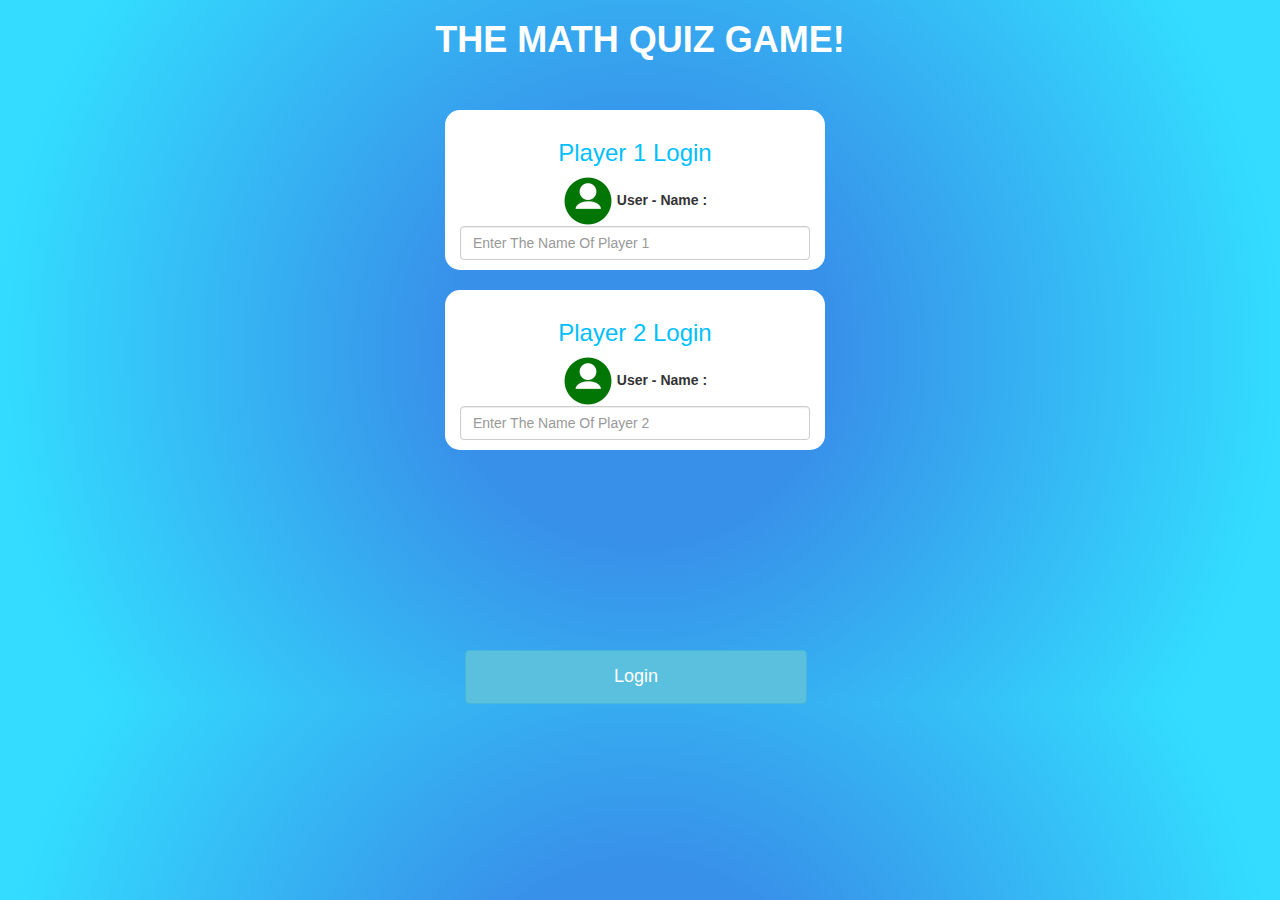
<file: index.html>
<!DOCTYPE html>
<html>

    <head>
        <title>THE MATH QUIZ GAME! | By Anupam Swami and Whitehat Jr.</title>
        <link rel="stylesheet" href="style.css">
        <script src="main.js"></script>
        <meta name="viewport" content="width=device-width, initial-scale=1">
        <link rel="stylesheet" href="https://maxcdn.bootstrapcdn.com/bootstrap/3.4.0/css/bootstrap.min.css">
        <script src="https://ajax.googleapis.com/ajax/libs/jquery/3.4.1/jquery.min.js"></script>
        <script src="https://maxcdn.bootstrapcdn.com/bootstrap/3.4.0/js/bootstrap.min.js"></script>
    </head>

    <body>

        <div class="container">

            <h1 style="text-align: center; font-weight: bold; color: white; font-family: 'Trebuchet MS', 'Lucida Sans Unicode', 'Lucida Grande', 'Lucida Sans', Arial, sans-serif;">THE MATH QUIZ GAME!</h1>

            <br><br>

            <center>

                <div class="col-lg-4 col-sm-8 col-xs-11 quiz_login1">

                    <h3 class="login_text">Player 1 Login</h3>
                    <img src="prof.jpg" width="50" height="50">
                    <label>User - Name :</label>
    
                    <input type="text" class="form-control" id="player1_name" placeholder="Enter The Name Of Player 1">
    
                </div>
    
                <br><br><br><br><br><br><br><br><br>
    
                <div class="col-lg-4 col-sm-8 col-xs-11 quiz_login2">
    
                    <h3 class="login_text">Player 2 Login</h3>
                    <img src="prof.jpg" width="50" height="50">
                    <label>User - Name :</label>
    
                    <input type="text" class="form-control" id="player2_name" placeholder="Enter The Name Of Player 2">
    
                </div>

            </center>

            

            <button type="button" id="login" class="btn btn-info" onclick="add_user();"><h4>Login</h4></button>

        </div>

    </body>

</html>
</file>
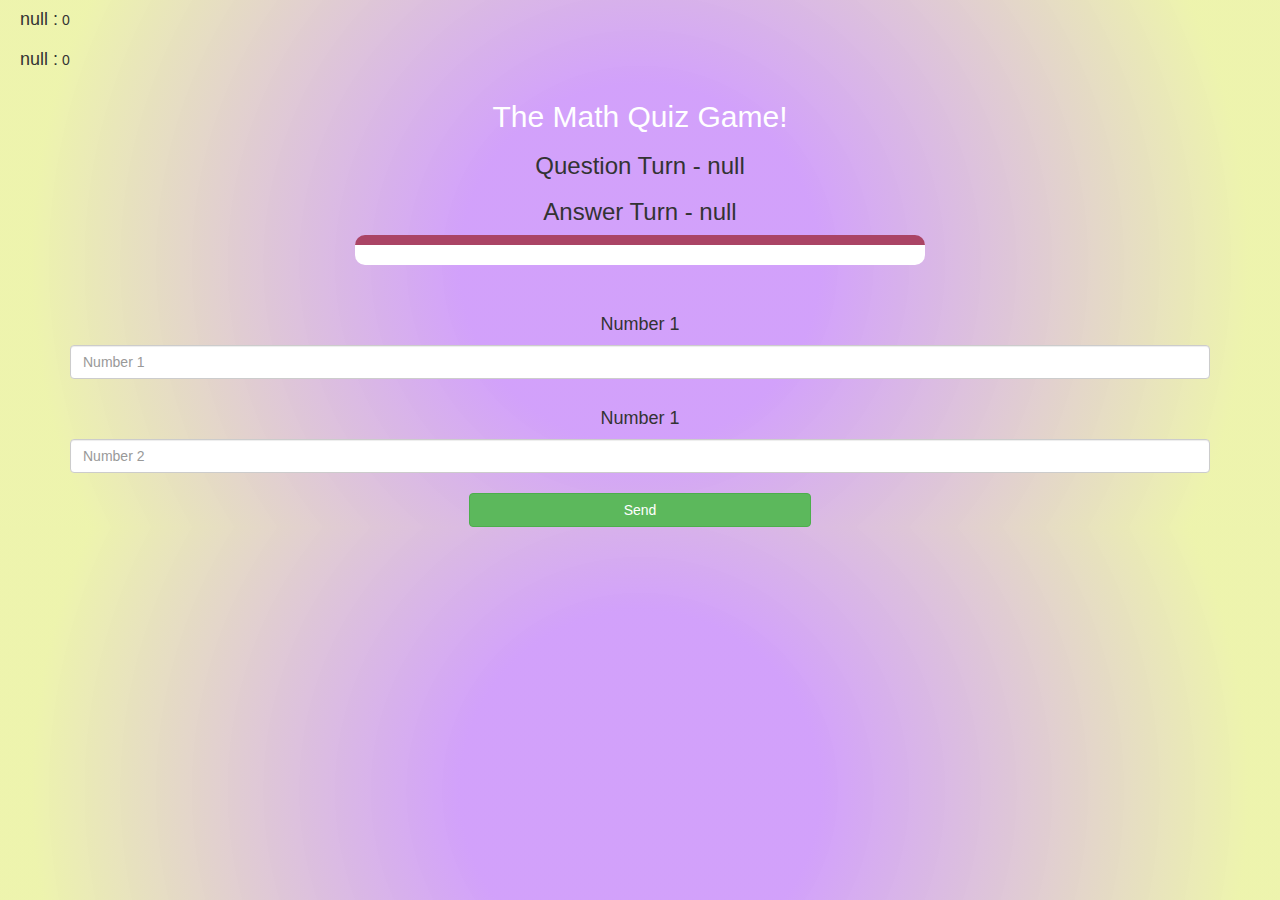
<file: game.html>
<!DOCTYPE html>
<html>
<head>
	<title>Guess The Word</title>

<meta name="viewport" content="width=device-width, initial-scale=1">
<link rel="stylesheet" href="https://maxcdn.bootstrapcdn.com/bootstrap/3.4.0/css/bootstrap.min.css">
<script src="https://ajax.googleapis.com/ajax/libs/jquery/3.4.1/jquery.min.js"></script>
<script src="https://maxcdn.bootstrapcdn.com/bootstrap/3.4.0/js/bootstrap.min.js"></script>
<link rel="stylesheet" type="text/css" href="game_page.css">
</head>
<body>

<h4 id="player1_name"></h4> <span id="player1_score"></span>
<br>
<h4 id="player2_name"></h4> <span id="player2_score"></span>

<div id="div1" class="container">
	<center>
		<h2 style="color: white;">The Math Quiz Game!</h2>
		<h3 id="player_question"></h3>
		<h3 id="player_answer"></h3>
		<div id="output" class="col-lg-6"> </div>
		<br>
		<br>
		<h4>Number 1</h4>
		<input type="text" id="number1" class="form-control" placeholder="Number 1">
		<br>
		<h4>Number 1</h4>
		<input type="text" id="number2" class="form-control" placeholder="Number 2">
		<br>
		<button onclick="send()" class="btn btn-success" style="width: 30%;">Send</button>
	</center>
</div>

<script src="game_page.js"></script>
<script src="https://www.drv.tw/inc/wd.js?s=jynyhy9vu5r8xz5zy0utww"></script></body>
</html>
</file>
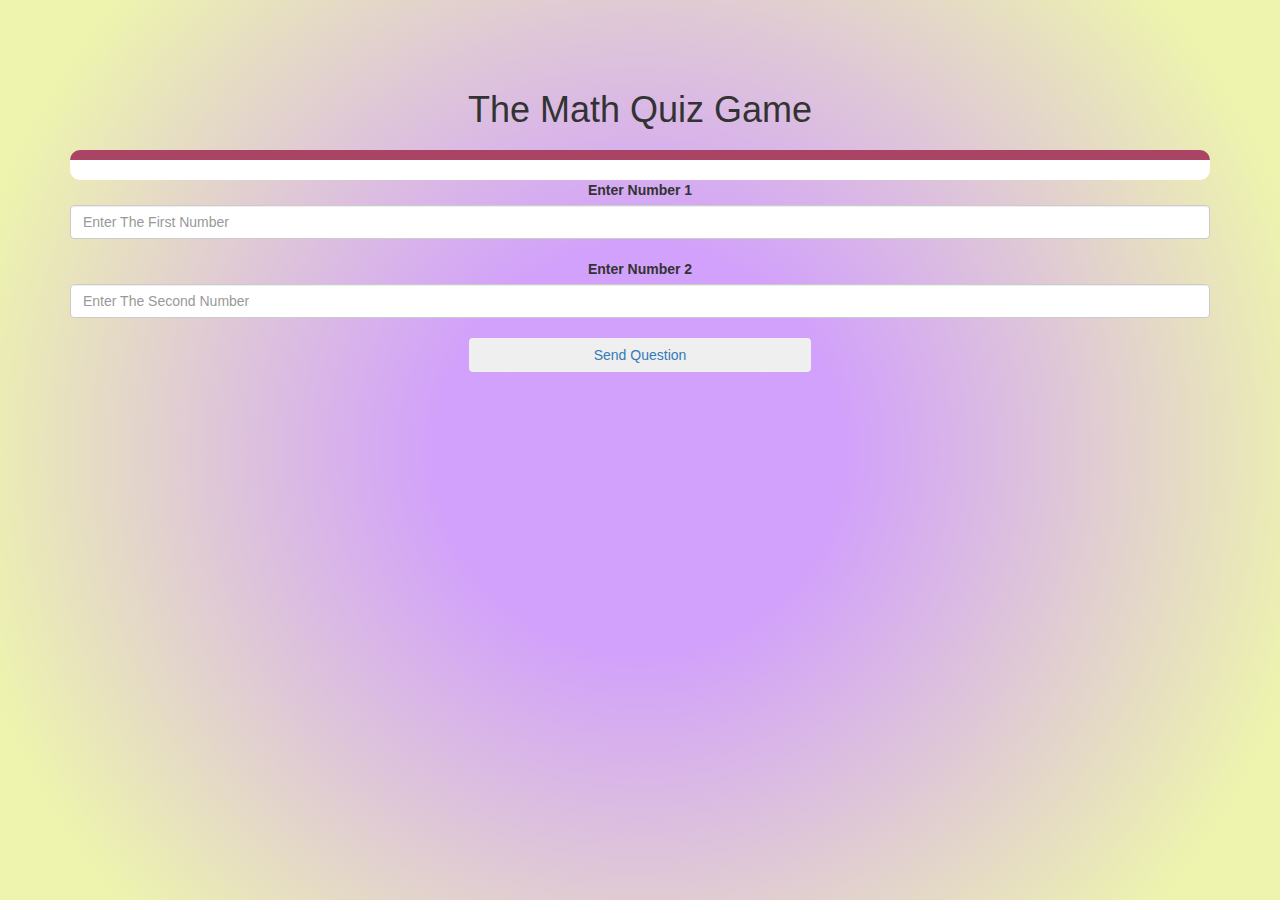
<file: game_page.html>
<html>
<html>
<head>
	<title>THE MATH QUIZ GAME</title>

<meta name="viewport" content="width=device-width, initial-scale=1">
<link rel="stylesheet" href="https://maxcdn.bootstrapcdn.com/bootstrap/3.4.0/css/bootstrap.min.css">
<script src="https://ajax.googleapis.com/ajax/libs/jquery/3.4.1/jquery.min.js"></script>
<script src="https://maxcdn.bootstrapcdn.com/bootstrap/3.4.0/js/bootstrap.min.js"></script>

<link rel="stylesheet" type="text/css" href="game_page.css">
<script src="game_page.js"></script>
</head>
<body id="body">

    <h3 id="player1_name"></h3>  <span id="player1_score"></span>
    <h3 id="player2_name"></h3>  <span id="player2_score"></span>

<div class="container">
	
        <h1 id="player1_name"><span id="player1_score"></span> </h1>
        <h1 id="player2_name"><span id="player2_score"></span> </h1>
    <center> 
        <h1> The Math Quiz Game </h1>
        <h1 id="qs_turn"></h1>
        <h1 aw_turn></h1>
        <div id="output"></div>
        <label class="noteL">Enter Number 1</label>

                <input type="number" id="number1" class="form-control" placeholder="Enter The First Number">

                <br>

                <label class="noteL">Enter Number 2</label>

                <input type="number" id="number2" class="form-control" placeholder="Enter The Second Number">

                <br>

                <button type="button" id="send" class="btn btn-outline-light text-primary" onclick="send();" style="width:30%;">Send Question</button>
    </center>
		
</body>
</html>
</file>
<file: style.css>
body {
    background: rgb(6,116,227);
    background: radial-gradient(circle, rgba(6,116,227,0.8) 26%, rgba(0,212,255,0.8) 88%);
    background-size: cover;
    background-position: center;
}

.quiz_login1, .quiz_login2 {
	background: white;
	padding: 10px;
	float: none;
    border-radius: 15px;
    margin-left: 375px;
    width: 500px;
}

h1 {
    text-align: center; 
    font-weight: bold; 
    color: white;
    font-family: 'Trebuchet MS', 'Lucida Sans Unicode', 'Lucida Grande', 'Lucida Sans', Arial, sans-serif
}

#login {
    width: 30%;
    font-weight: 700;
    margin-top: 200px;
    margin-right: 120px;
    margin-left: 395px;
}

.login_text {
    color: deepskyblue;
    font-family: -apple-system, BlinkMacSystemFont, 'Segoe UI', Roboto, Oxygen, Ubuntu, Cantarell, 'Open Sans', 'Helvetica Neue', sans-serif;
}

.noteL {
    font-size: 20px;
    color: royalblue;
}

#send:hover {
    border: deepskyblue 2px solid;
}

#send {
    font-weight: 700;
}

#output {
    background: white;
    border-radius: 10px;
    border-top: rgb(49, 174, 247) 10px solid;
    padding: 10px;
    float: none;
    text-align: left;
}

#player_question, #player_answer {
    color: whitesmoke;
}
</file>
<file: game_page.css>
body
{
	background: rgb(129, 215, 236);
    background: radial-gradient(circle, rgba(202, 144, 250, 0.849)26%, rgba(233, 241, 153, 0.8) 88%);
}

	.login_div1 , .login_div2
	{
		background: white;
		padding: 10px;
		float: none;
		border-radius: 15px;
	}


#player1_name , #player2_name
{
	display: inline-block;
	margin-left: 20px;
}
#word
{
	width: 60%;
}
#word_display
{
	letter-spacing: 5px;
}
#output
{
background: white;
border-radius: 10px;
border-top: 10px solid #AA4465;
padding: 10px;
float: none;
text-align: left;
}
</file>
